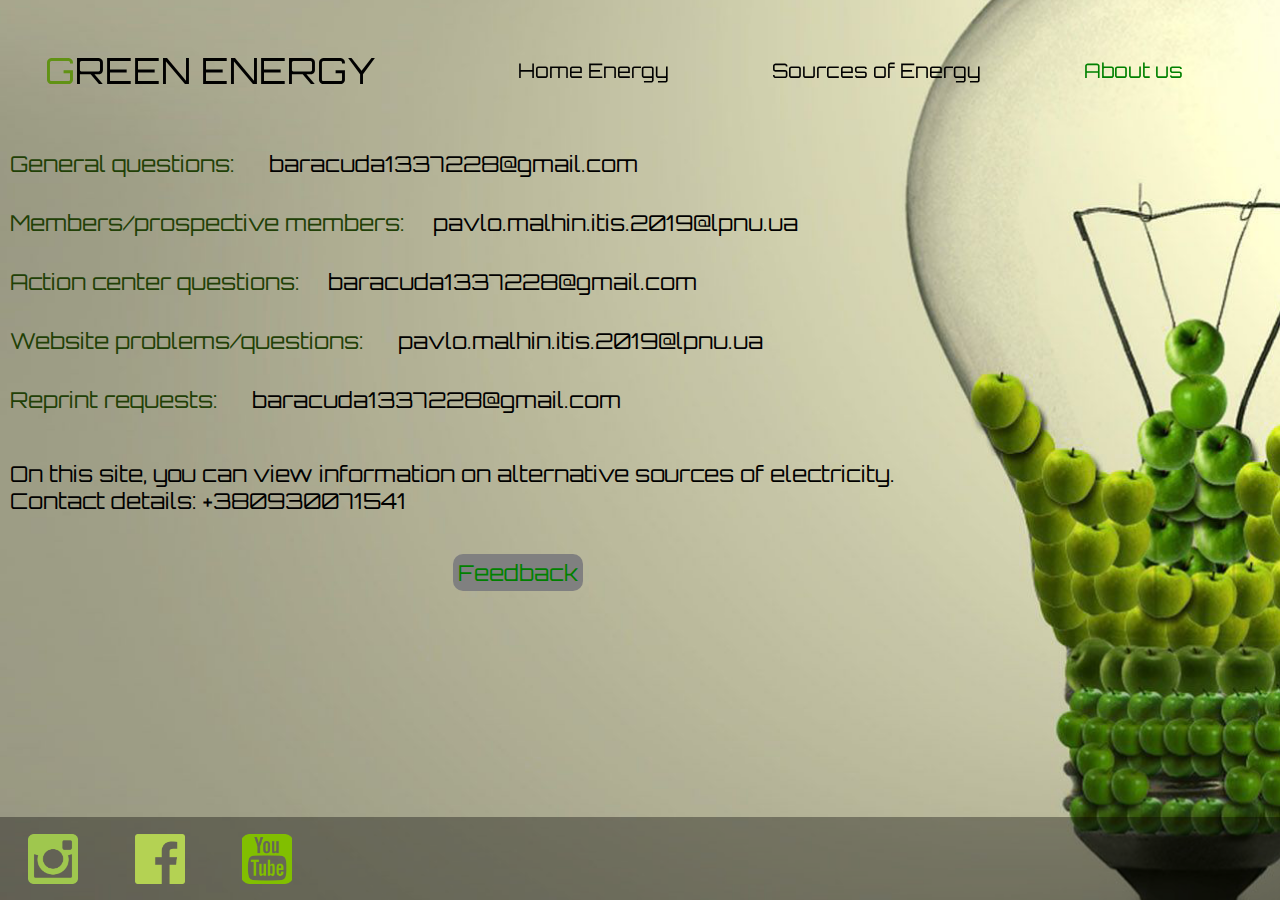
<file: aboutus.html>
<!DOCTYPE html>
<html lang="en">
<head>
	<meta charset="UTF-8">
	<meta name="viewport" content="width=device-width, initial-scale=1.0">
	<link rel="stylesheet" href="green_energy.css">
	<link href="https://fonts.googleapis.com/css2?family=
Orbitron:wght@400&display=swap" rel="stylesheet">

	<title>Green Energy</title>
</head>
<body>
<header>
	<div class="conteiner">
		<div class="logo">
			<p class="logotextG">G</p>
			<p class="logotext">REEN ENERGY</p>
		</div>
		<nav class="novbar">
			<a href="./index.html" class="button">Home Energy</a>
			<a href="./comersialenergy.html" class="button">Sources of Energy</a>
			<a href="./aboutus.html" class="buttonactiv">About us</a>
		</nav>
		<div onclick="{toggle()}" class="burger">
            <div id="line1" class="line1"></div>
            <div id="line2" class="line2"></div>
            <div id="line3" class="line3"></div>
        </div>
        <div id="burger_nav" class="burger_nav">
            <a href="./index.html" class="burger_nav__button">Home Energy</a>
            <a href="./comersialenergy.html" class="burger_nav__button">Sources of Energy</a>
            <a href="./aboutus.html" class="burger_nav__button__active">About us</a>
        </div>
	</div>
</header>
<div class="info">
	<div class="emails_info">
		<div class="infoaboutus">
		<p class="hugeinfoG">General questions:</p>
		<p class="hugeinfo">&nbsp &nbsp baracuda1337228@gmail.com<br></p>
		</div>
		<div class="infoaboutus">
		<p class="hugeinfoG">Members/prospective members:</p>
		<p class="hugeinfo">&nbsp &nbsppavlo.malhin.itis.2019@lpnu.ua<br></p>
		</div>
		<div class="infoaboutus">
		<p class="hugeinfoG">Action center questions:</p>
		<p class="hugeinfo">&nbsp &nbspbaracuda1337228@gmail.com<br></p>
		</div>
		<div class="infoaboutus">
		<p class="hugeinfoG">Website problems/questions:</p>
		<p class="hugeinfo">&nbsp &nbsp pavlo.malhin.itis.2019@lpnu.ua<br></p>
		</div>
		<div class="infoaboutus">
		<p class="hugeinfoG">Reprint requests:</p>
		<p class="hugeinfo">&nbsp &nbsp baracuda1337228@gmail.com<br></p>
		</div>
	</div>
	<div class="info_txt"><br>On this site, you can view information on alternative sources of electricity. <br>
	Contact details: +380930071541</div>
	<div class="feedback">
		<a href="./feedback.html" class="button_feedback">Feedback</a>
	</div>
</div>
<footer>	
	<div class="footerct">
		<img id="sizefooter" src="./src/instagram.png" alt="">
		<img id="sizefooter" src="./src/facebook.png" alt="">
		<img id="sizefooter" src="./src/yt.png" alt="">
	</div>
</footer>
<script src="./burger.js"></script>
</body>
</html>
</file>
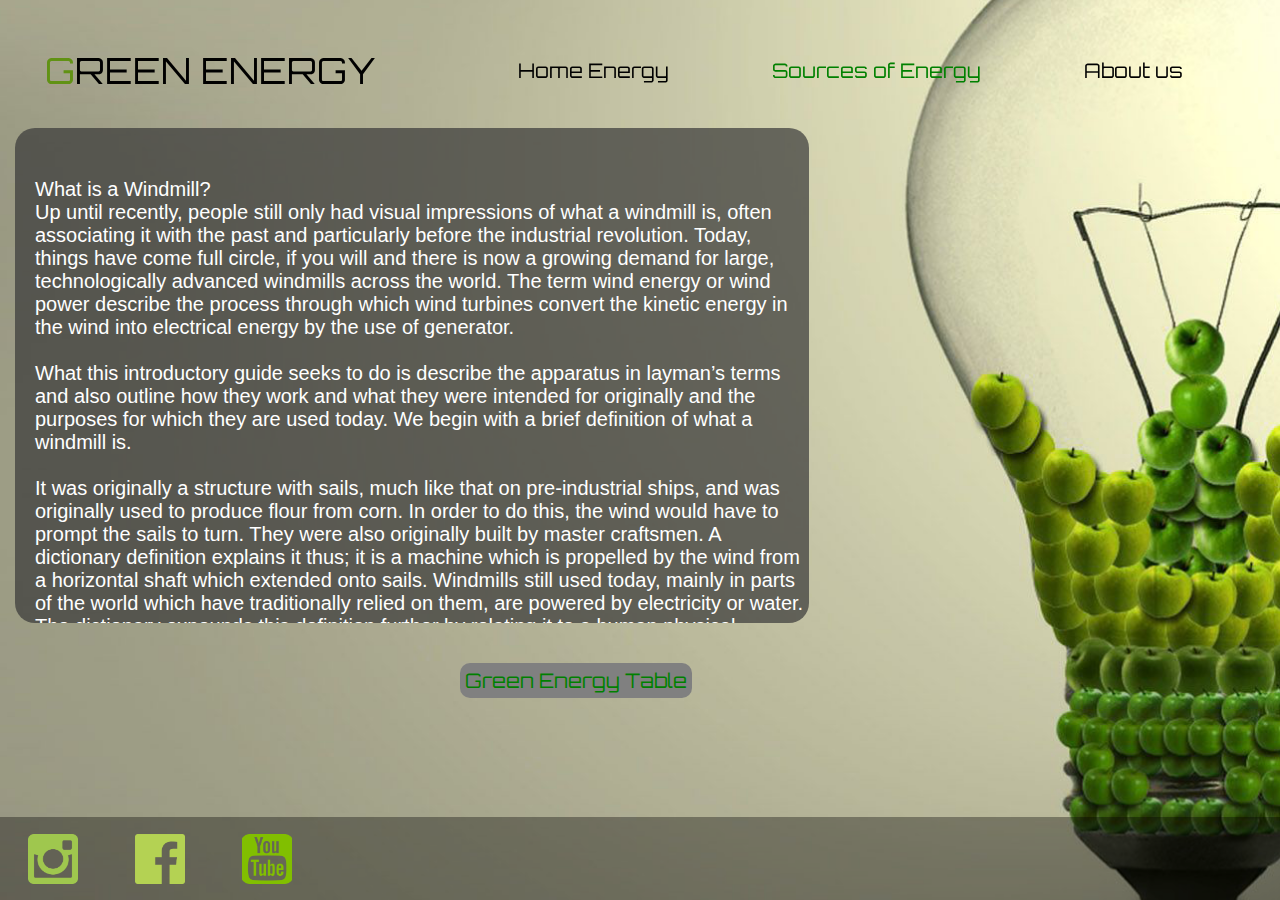
<file: comersialenergy.html>
<!DOCTYPE html>
<html lang="en">
<head>
	<meta charset="UTF-8">
	<meta name="viewport" content="width=device-width, initial-scale=1.0">
	<link rel="stylesheet" href="green_energy.css">
	<link href="https://fonts.googleapis.com/css2?family=
Orbitron:wght@400&display=swap" rel="stylesheet">
	<title>Green Energy</title>
</head>
<body>
<header>
	<div class="conteiner">
		<div class="logo">
			<p class="logotextG">G</p>
			<p class="logotext">REEN ENERGY</p>
		</div>
		<nav class="novbar">
			<a href="./index.html" class="button">Home Energy</a>
			<a href="./comersialenergy.html" class="buttonactiv">Sources of Energy</a>
			<a href="./aboutus.html" class="button">About us</a>
		</nav>
		<div onclick="{toggle()}" class="burger">
            <div id="line1" class="line1"></div>
            <div id="line2" class="line2"></div>
            <div id="line3" class="line3"></div>
        </div>
        <div id="burger_nav" class="burger_nav">
            <a href="./index.html" class="burger_nav__button">Home Energy</a>
            <a href="./comersialenergy.html" class="burger_nav__button__active">Sources of Energy</a>
            <a href="./aboutus.html" class="burger_nav__button">About us</a>
        </div>
	</div>
</header>
<main>
	<div class="info_text">
What is a Windmill?<br>
Up until recently, people still only had visual impressions of what a windmill is, often associating it with the past and particularly before the industrial revolution. Today, things have come full circle, if you will and there is now a growing demand for large, technologically advanced windmills across the world. The term wind energy or wind power describe the process through which wind turbines convert the kinetic energy in the wind into electrical energy by the use of generator.<br>

<br>What this introductory guide seeks to do is describe the apparatus in layman’s terms and also outline how they work and what they were intended for originally and the purposes for which they are used today. We begin with a brief definition of what a windmill is.<br>

<br>It was originally a structure with sails, much like that on pre-industrial ships, and was originally used to produce flour from corn. In order to do this, the wind would have to prompt the sails to turn. They were also originally built by master craftsmen.
A dictionary definition explains it thus; it is a machine which is propelled by the wind from a horizontal shaft which extended onto sails. Windmills still used today, mainly in parts of the world which have traditionally relied on them, are powered by electricity or water.
The dictionary expounds this definition further by relating it to a human physical exercise technique which replicates the symbolism and movement of the original windmill. It is also famously symbolic in Cervantes’ classic of Don Quixote. This definition reminds readers that the original mill was also used to pump water and generate power.
In modern terms, the advanced windmill operates with just three blades mainly to generate sustainable sources of electricity and energy. Today, these windmills are also referred to as wind turbines.
According to Wikipedia, “A windmill is a mill that converts the energy of wind into rotational energy by means of vanes called sails or blades.”
How Do Solar Panels Work?
Solar panels collect clean renewable energy in the form of sunlight and convert that light into electricity which can then be used to provide power for electrical loads. Solar panels are comprised of several individual solar cells which are themselves composed of layers of silicon, phosphorous (which provides the negative charge), and boron (which provides the positive charge). Solar panels absorb the photons and in doing so initiate an electric current. The resulting energy generated from photons striking the surface of the solar panel allows electrons to be knocked out of their atomic orbits and released into the electric field generated by the solar cells which then pull these free electrons into a directional current. This entire process is known as the Photovoltaic Effect. An average home has more than enough roof area for the necessary number of solar panels to produce enough solar electricrity to supply all of its power needs excess electricity generated goes onto the main power grid, paying off in electricity use at night.<br>

<br>In a well-balanced grid-connected configuration, a solar array generates power during the day that is then used in the home at night. Net metering programs allow solar generator owners to get paid if their system produces more power than what is needed in the home. In off-grid solar applications, a battery bank, charge controller, and in most cases, an inverter are necessary components. The solar array sends direct current (DC) electricity through the charge controller to the battery bank. The power is then drawn from the battery bank to the inverter, which converts the DC current into alternating current (AC) that can be used for non-DC appliances. Assisted by an inverter, solar panel arrays can be sized to meet the most demanding electrical load requirements. The AC current can be used to power loads in homes or commercial buildings, recreational vehicles and boats, remote cabins, cottages, or homes, remote traffic controls, telecommunications equipment, oil and gas flow monitoring, RTU, SCADA, and much more.<br><br><br><br><br>The Benefits of Solar Panels
Using solar panels is a very practical way to produce electricity for many applications. The obvious would have to be off-grid living. Living off-grid means living in a location that is not serviced by the main electric utility grid. Remote homes and cabins benefit nicely from solar power systems. No longer is it necessary to pay huge fees for the installation of electric utility poles and cabling from the nearest main grid access point. A solar electric system is potentially less expensive and can provide power for upwards of three decades if properly maintained.<br>

<br>Besides the fact that solar panels make it possible to live off-grid, perhaps the greatest benefit that you would enjoy from the use of solar power is that it is both a clean and a renewable source of energy. With the advent of global climate change, it has become more important that we do whatever we can to reduce the pressure on our atmosphere from the emission of greenhouse gases. Solar panels have no moving parts and require little maintenance. They are ruggedly built and last for decades when porperly maintained.<br>

<br>Last, but not least, of the benefits of solar panels and solar power is that, once a system has paid for its initial installation costs, the electricity it produces for the remainder of the system's lifespan, which could be as much as 15-20 years depending on the quality of the system, is absolutely free! For grid-tie solar power system owners, the benefits begin from the moment the system comes online, potentially eliminating monthy electric bills or, and this is the best part, actually earning the system's owner additional income from the electric company. How? If you use less power than your solar electric system produces, that excess power can be sold, sometimes at a premium, to your electric utility company!<br>

<br>There are many other applications and benefits of using solar panels to generate your electricity needs - too many to list here. But as you browse our website, you'll gain a good general knowledge of just how versatile and convenient solar power can be.<br>
How hydropower works<br>
A typical hydroelectric plant is a system with three parts: a power plant where the electricity is produced, a dam that can be opened or closed to control water flow, and a reservoir where water is stored. The water behind the dam flows through an intake and pushes against blades in a turbine, causing them to turn. The turbine spins a generator to produce electricity.<br>

<br>The amount of electricity that can be generated depends on how far the water drops and how much water moves through the system. The electricity can be transported through long-distance electric lines to homes, factories, and businesses. Other types of hydropower plants make use of the flow through a waterway without a dam.<br>

<br>The largest hydropower plants
China, Brazil, Canada, the United States, and Russia are the five largest producers of hydropower. The world's largest hydroelectric plant in terms of installed capacity is Three Gorges (Sanxia) on China's Yangtze River, which is 1.4 miles (2.3 kilometers) wide and 607 feet (185 meters) high. The facility that actually generates the most electricity annually is the Itaipu plant situated on the ‎Paraná River between Brazil and Paraguay.<br>

<br>The biggest hydropower plant in the United States is at the Grand Coulee Dam on the Columbia River in Washington, a state that gets about two-thirds of its electricity from hydropower.<br>

<br>Hydropower pros and cons
Hydropower has several advantages. Once a dam has been built and the equipment installed, the energy source—flowing water—is free. It's a clean fuel source renewed by snow and rainfall. Hydropower plants can supply large amounts of electricity, and they are relatively easy to adjust for demand by controlling the flow of water through the turbines.<br>&nbsp
	</div>
</main>
	<div class="table">
	<a href="./greenenergy_table.html" class="button_table">Green Energy Table</a>
</div>
<footer>
	<div class="footerct">
		<img id="sizefooter" src="./src/instagram.png" alt="">
		<img id="sizefooter" src="./src/facebook.png" alt="">
		<img id="sizefooter" src="./src/yt.png" alt="">
	</div>
</footer>
<script src="./burger.js"></script>
</body>
</html>
</file>
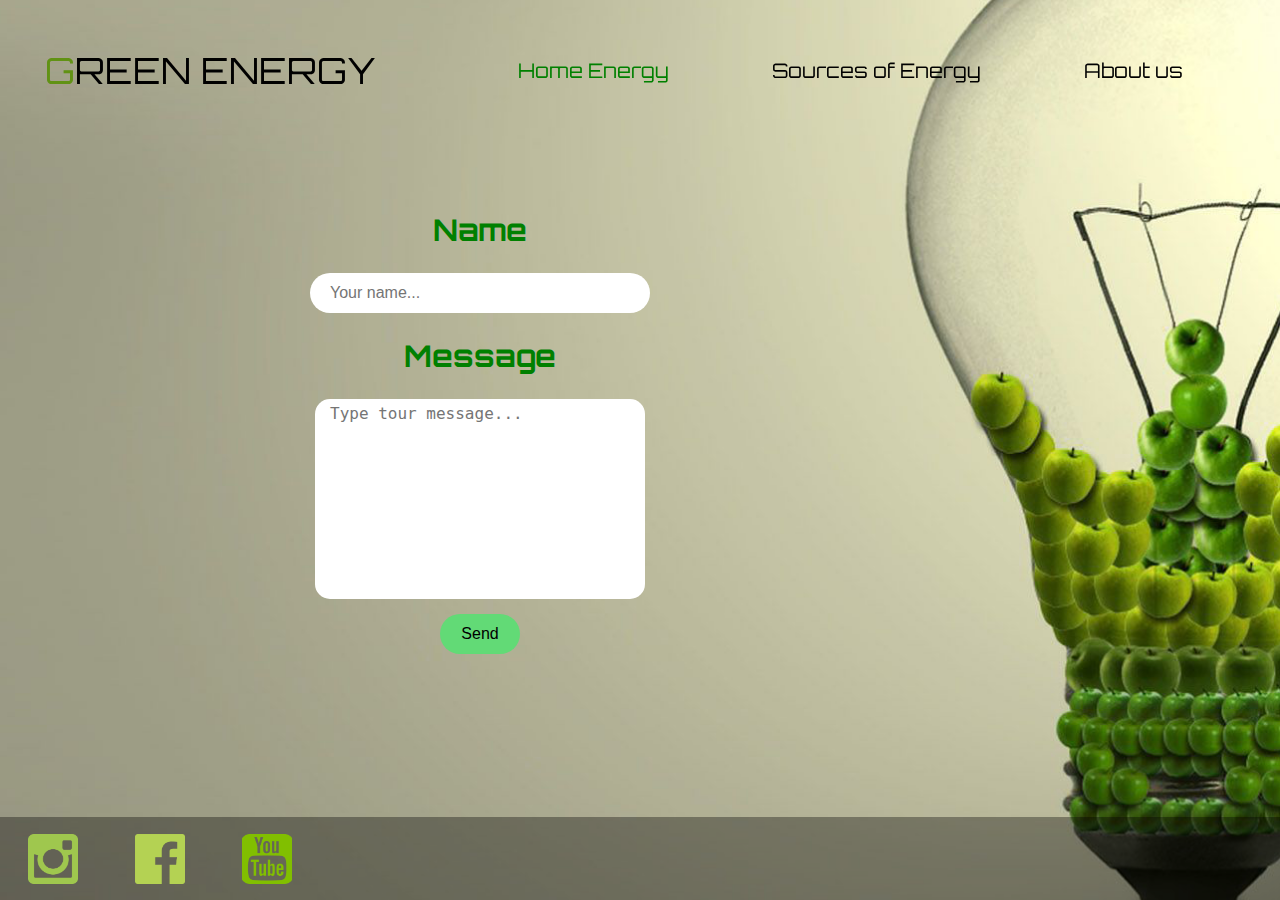
<file: feedback.html>
<!DOCTYPE html>
<html lang="en">
<head>
	<meta charset="UTF-8">
	<meta name="viewport" content="width=device-width, initial-scale=1.0">
	<link rel="stylesheet" href="green_energy.css">
	<link href="https://fonts.googleapis.com/css2?family=
Orbitron:wght@400&display=swap" rel="stylesheet">
	<title>Green Energy</title>
</head>
<body>
<header>
	<div class="conteiner">
		<div class="logo">
			<p class="logotextG">G</p>
			<p class="logotext">REEN ENERGY</p>
		</div>
		<nav class="novbar">
			<a href="./index.html" class="buttonactiv">Home Energy</a>
			<a href="./comersialenergy.html" class="button">Sources of Energy</a>
			<a href="./aboutus.html" class="button">About us</a>
		</nav>
		<div onclick="{toggle()}" class="burger">
            <div id="line1" class="line1"></div>
            <div id="line2" class="line2"></div>
            <div id="line3" class="line3"></div>
        </div>
        <div id="burger_nav" class="burger_nav">
            <a href="./index.html" class="burger_nav__button__active">Home Energy</a>
            <a href="./comersialenergy.html" class="burger_nav__button">Sources of Energy</a>
            <a href="./aboutus.html" class="burger_nav__button">About us</a>
        </div>
		
	</div>
</header>
<div class="main">
	<form id="Contact_Form" action="">
		<h2>Name</h2>
		<input placeholder="Your name..." maxlength="30" type="text">
		<h2>Message</h2>
		<textarea placeholder="Type tour message..." name="" id="" cols="30" maxlength="300" rows="10"></textarea>
		<input id="Submit_Button" type="submit" value="Send">
	</form>
</div>
<footer>
	<div class="footerct">
		<a href="https://www.instagram.com/explore/tags/greenenergy/" target="_blank" id="sizefooter">
     <img id="sizefooter" src="./src/instagram.png" alt="">
    </a>
    <a href="https://www.facebook.com/greenenergyuk/" target="_blank" id="sizefooter">
		<img id="sizefooter" src="./src/facebook.png" alt="">
		 </a>
		   <a href="https://www.youtube.com/watch?v=1kUE0BZtTRc" target="_blank" id="sizefooter">
		<img id="sizefooter" src="./src/yt.png" alt="">
		 </a>
	</div>
</footer>
<script src="./burger.js"></script>
</body>
</html>
</file>
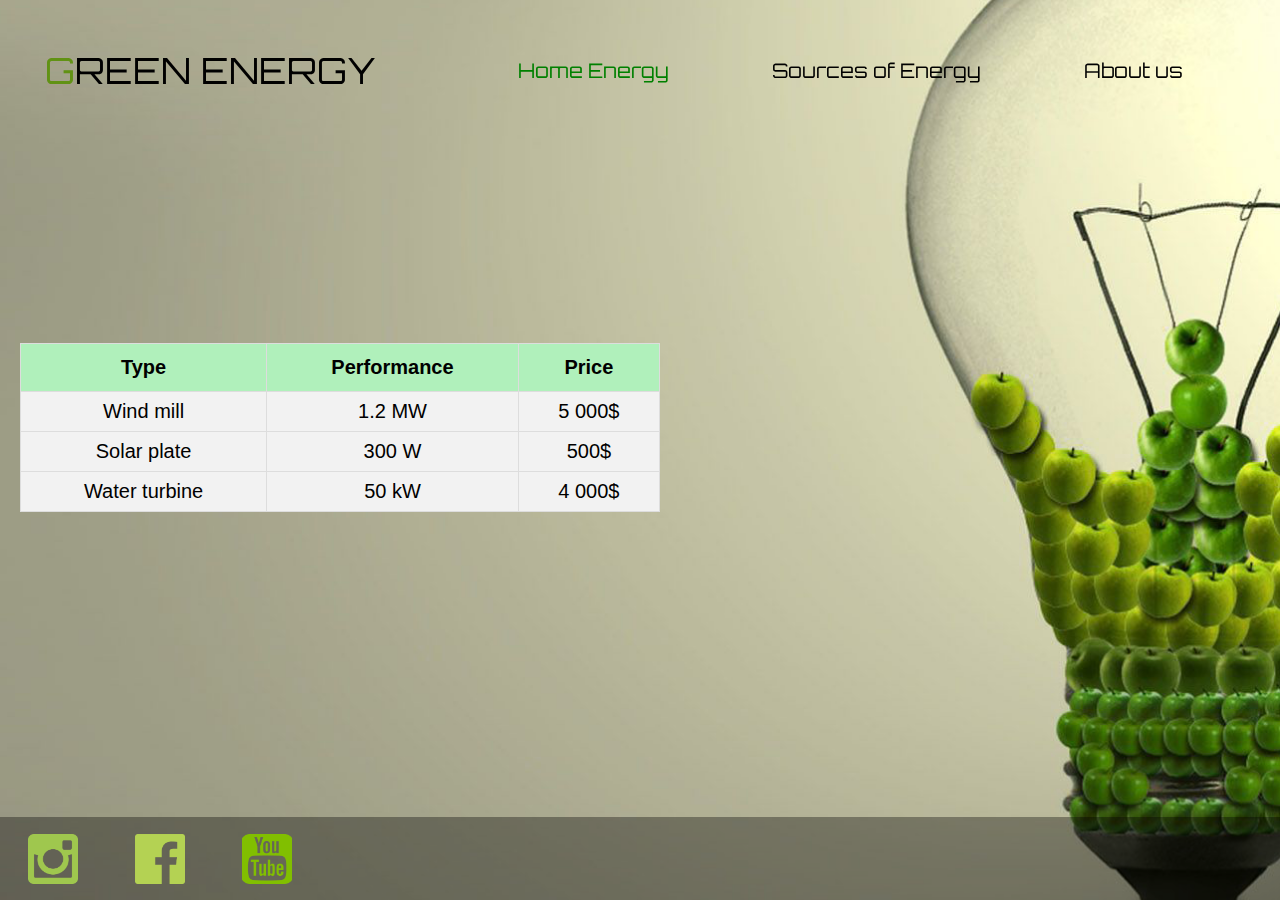
<file: greenenergy_table.html>
<!DOCTYPE html>
<html lang="en">
<head>
	<meta charset="UTF-8">
	<meta name="viewport" content="width=device-width, initial-scale=1.0">
	<link rel="stylesheet" href="green_energy.css">
	<link href="https://fonts.googleapis.com/css2?family=
Orbitron:wght@400&display=swap" rel="stylesheet">
	<title>Green Energy</title>
</head>
<body>
<header>
	<div class="conteiner">
		<div class="logo">
			<p class="logotextG">G</p>
			<p class="logotext">REEN ENERGY</p>
		</div>
		<nav class="novbar">
			<a href="./index.html" class="buttonactiv">Home Energy</a>
			<a href="./comersialenergy.html" class="button">Sources of Energy</a>
			<a href="./aboutus.html" class="button">About us</a>
		</nav>
		<div onclick="{toggle()}" class="burger">
            <div id="line1" class="line1"></div>
            <div id="line2" class="line2"></div>
            <div id="line3" class="line3"></div>
        </div>
        <div id="burger_nav" class="burger_nav">
            <a href="./index.html" class="burger_nav__button__active">Home Energy</a>
            <a href="./comersialenergy.html" class="burger_nav__button">Sources of Energy</a>
            <a href="./aboutus.html" class="burger_nav__button">About us</a>
        </div>
		
	</div>
</header>
<div class="main">
	<table id="Green_Energy">
		<colgroup span="3"></colgroup>
		<tr>
		  <th>Type</th>
		  <th>Performance</th>
		  <th>Price</th>
		</tr>
		<tr>
		  <td>Wind mill</td>
		  <td>1.2 MW</td>
		  <td>5 000$</td>
		</tr>
		<tr>
		  <td>Solar plate</td>
		  <td>300 W</td>
		  <td>500$</td>
		</tr>
		<tr>
			<td>Water turbine</td>
			<td>50 kW</td>
			<td>4 000$</td>
		</tr>
	</table>
</div>
<footer>
	<div class="footerct">
		<a href="https://www.instagram.com/explore/tags/greenenergy/" target="_blank" id="sizefooter">
     <img id="sizefooter" src="./src/instagram.png" alt="">
    </a>
    <a href="https://www.facebook.com/greenenergyuk/" target="_blank" id="sizefooter">
		<img id="sizefooter" src="./src/facebook.png" alt="">
		 </a>
		   <a href="https://www.youtube.com/watch?v=1kUE0BZtTRc" target="_blank" id="sizefooter">
		<img id="sizefooter" src="./src/yt.png" alt="">
		 </a>
	</div>
</footer>
<script src="./burger.js"></script>
</body>
</html>
</file>
<file: green_energy.css>
body{
	background: center center fixed no-repeat url("./src/fon.jpg");
	-webkit-background-size: cover;
     -moz-background-size: cover;
	 -o-background-size: cover;
	 background-size: cover;
	 font-family: 'Orbitron', sans-serif;
	 background-position: right;
}
header{
	position:fixed;
	top: 0;
	left: 0;
	display: flex;
	flex-direction: row;
	width: 100vw;
	height: 120px;
	justify-content: flex-start;

}
main{
	display: flex;
	flex-direction: column;
	width: 62vw;
	height: 55vh;
	font-size: 1rem;
	margin-top: 10%;
	margin-left: 15px;
	background: rgba(55,55,55,0.7);
	border-radius: 1rem;
	overflow:scroll;
	justify-content: center;
}
main::-webkit-scrollbar {
    display: none;
}
main {
  -ms-overflow-style: none;
  scrollbar-width: none;
}
::-webkit-scrollbar {
  width: 0.5rem;
}


::-webkit-scrollbar-track {
  background: #f1f1f1;
}


::-webkit-scrollbar-thumb {
  background: #888;
}

::-webkit-scrollbar-thumb:hover {
  background: #555;

}
main>div{
color:white;
margin:1rem;
font-family: 'Roboto', sans-serif; 
font-size: 1rem;
}
.conteiner{
	display: flex;
	width: 100%;
	height: 100%;
	margin: 10px auto;
	align-content: center;
	justify-content: space-around;	
}
.logo{
	display: flex;
	flex-direction: row;
	align-items: center;
}
.novbar{
	width: 60%;
	height: auto;
	display: flex;
	flex-direction: row;
	align-items: center;
	justify-content: space-around;
}
.logotextG,.logotext{
	display: flex;
	font-size:1.8rem;
	color: #000000;
}
.logotextG{
	color:#619214;
	font-weight: 40rem;

}
.button,.buttonactiv{
	display: flex;
	color: black;
	font-size:1rem;
	transition: color 0.2s;
	}
.button:hover{
	color:green;
}
.buttonactiv:hover{
	color: black;
}
.buttonactiv{
	color: green;
}
.emails_info{
	width: 100%;
	display: flex;
	flex-direction: column;
	justify-content: center;
}
footer{
	display: flex;
	position: fixed;
	width: 100%;
	height: 4.15rem;
	flex-direction: row;
	bottom: 0%;
	left: 0%;
	background: rgba(0, 0, 0, 0.35);
}
.footerct{
	display:flex;
	height: 100%;
	width: 25%;
	justify-content: space-around;
	flex-direction: row;
	margin: auto 0;
	align-items: center;
}
#sizefooter{
	height: 2.5rem;
	width: 2.5rem;
	transition: transform .3s ease-in-out;
}
#sizefooter:hover{
	transform: scale(1.05);
	animation: Rotate 1s forwards ease-in-out; 
}
.button_table:hover,
.button_feedback:hover{
	transform: scale(1.05);
	background-color: rgb(195, 214, 194);
}
/* Animation */
@keyframes Rotate {
	0%{
		transform: rotate(0deg);
	}
	25%{
		transform: rotate(15deg);
	}
	75%{
		transform: rotate(-15deg);
	}
	100%{
		transform: rotate(0deg);
	}
}
/* Anomation end */
.main{
	display:flex;
	width: 100%;
	height: 95vh;
	flex-direction: column;
	justify-content: center;
}	
a{
  text-decoration: none;
}
.content{
	display : flex;
	flex-direction: row;
	padding-left:1.25rem;
	align-items: center;

}
.content_textG{
	color: green;
}
.info{
	
	display: flex;
	width: 90%;
	height: 90%;
	flex-direction: column;
	justify-content: center;
	font-size: 1.1em;
	align-items: flex-start;
	padding-top: 10%;
}
.emails_info p{
	margin-bottom: 10px;
	margin-left: 10px;
}
.hugeinfoG{
	color:#214006;
}
.infoaboutus{
	display : flex;
	flex-direction: row;
	width: auto;
	height: auto;
	position: 0;
}
.info_text{
	display:flex;
	height: 80%;
	width: 97%;
    justify-content: center;
	
}

/* Burger */
.burger { 
	width: 45px; 
	height: 45px;  
	display: flex; 
	justify-content: center; 
	align-items: center; 
	flex-direction: column; 
	margin-right: 10px; 
  } 
  .burger > div { 
	height: 8px; 
	width: 37px; 
	transition: all 0.5s; 
  } 
  .line1 { 
	transform: translateY(-6px); 
	background-color: #1e6f5c; 
	z-index: 100;
  } 
  .line2 { 
	background-color:#1e6f5c;
	z-index: 100;
  } 
  .line3 { 
	transform: translateY(6px); 
	background-color: #1e6f5c;
	z-index: 100; 
  } 
   
  .toggle_line1 { 
	transform: rotate(180deg) translate(-5px, 6px); 
	background-color: #1e6f5c;
  } 
  .toggle_line2 { 
	transform: translateX(100%);
	opacity: 0; 
	background-color: rgba(0,0,0,0%); 
  } 
  .toggle_line3 { 
	transform: rotate(-180deg) translate(-5px, -6px); 
	background-color: #1e6f5c;
  } 
   /*#619214;*/
  .burger_nav {
	display: flex; 
	flex-direction: column; 
	justify-content: space-around; 
	align-items: center; 
	position: absolute; 
	top: 130px; 
	height: 150px;
	left: 0; 
	width: 280px;
	transform: translateX(-150vw); 
	transition: all 0.5s ease-in-out; 
	background-color: rgba(255, 255, 255, 0.35);
	border-top-right-radius: 15px;
	border-bottom-right-radius: 15px;
	z-index: 1;
  } 
  .toggle_nav { 
	transform: translateX(0px); 
  } 
  .burger_nav__button, 
  .burger_nav__button__active { 
	float: left; 
	font-size: 22px; 
	color: black; 
	margin: 0 10px; 
	transition: color 0.3s; 
	text-decoration: none;
  } 
  .burger_nav__button__active { 
	color: #619214
  
  } 
  @media screen and (min-width: 1200px) { 
	.burger,
	.burger_nav { 
	  display: none; 
	} 
	.nav_link, 
	.nav_link_active { 
	  display: flex; 
	} 
  } 
  @media screen and (max-width: 1200px) { 
	.burger,
	.burger_nav { 
	  display: flex; 
	} 
	.nav_link, 
	.nav_link_active { 
	  display: none; 
	} 
  }
/* Burger end */

.info_txt{
	margin: 10px 0 0 10px;	
}

/* Video */
html,
body {
  margin: 0px;
  padding: 0px;
}
.video_content{
	width: 100%;
	height: 100%;
	position: fixed;
	z-index: -10;
  }
  #video_media{
	height: 100vh;
	width: 100vw;
	object-fit: cover;
  }
  /* Contact Form */
#Contact_Form {
	display: flex;
	justify-content: center;
	align-items: center;
	flex-direction: column;
	width: 75%;
  }
  #Contact_Form > h2 {
	color:green;

  }
  #Contact_Form > input {
	width: 300px;
	height: 40px;
	outline: none;
	border: none;
	padding: 0 20px;
	border-radius: 20px;
	font-size: 16px;
	transition: all 0.3s ease-in-out;
  }
  #Contact_Form > input:focus {
	width: 350px;
	background-color: #b0f0bb;
  }
  #Contact_Form > textarea {
	width: 300px;
	outline: none;
	border: none;
	resize: none;
	padding: 5px 15px;
	font-size: 16px;
	border-radius: 15px;
	transition: all 0.3s ease-in-out;
  }
  #Contact_Form > textarea:focus {
	width: 350px;
	background-color: #b0f0bb;
  }
  #Submit_Button {
	max-width: 80px;
	margin: 15px;
	color: black;
	background-color: #62da76;
	transition: all 0.3s ease-in-out;
  }
  #Submit_Button:hover {
	background: white;
  }
  /* Contact Form END */

/* Table */
#Green_Energy {
	font-family: Arial, Helvetica, sans-serif;
	border-collapse: collapse;
	width: 50%;
	min-width: 320px;
	margin: 20px;
  }
  
  #Green_Energy td,
  #Green_Energy th {
	border: 1px solid #ddd;
	padding: 8px;
	text-align: center;
  }
  
  #Green_Energy tr {
	background-color: #f2f2f2;
  }
  
  #Green_Energy tr:hover {
	background-color: #ddd;
  }
  
  #Green_Energy th {
	padding-top: 12px;
	padding-bottom: 12px;
	text-align: center;
	background-color: #b0f0bb;
	color: black;
  }
  /* Table END */

  /* Video END */
  .feedback,
  .table{
	  display: flex;
	  width: 90%;
	  align-items: center;
	  justify-content: center;
	  padding-top: 40px;
  }
  .button_feedback,
  .button_table{
	padding: 5px;
	color:green;
	border-radius: 10px;
	background-color: grey;
	transition: all .3s ease-in-out;
  }

@media screen and (min-width: 1360px){
  html
  {
    font-size: 20px;
  }
  
}
@media screen and (min-width: 1024px) {
	
	.novbar {
		display: flex;
	  }
  }
@media screen and (max-width: 582px){
  html
  {
    font-size: 16px;
  }
  #Contact_Form > input,
  #Contact_Form > textarea{
	  width: 50%;
  }
  #Contact_Form > input:focus,
  #Contact_Form > textarea:focus{
	  width: 70%;
  }
}
@media screen and (min-width: 582px){
  html
  {
    font-size: 20px;
  }
}
@media(max-width: 1400px)
{
	body{
		background: center center fixed no-repeat url("./src/fon_v4.png");
		-webkit-background-size: cover;
     -moz-background-size: cover;
	 -o-background-size: cover;
	 background-size: cover;
		background-position: right;
	}
	
}
@media(max-width: 1200px){
	.novbar {
		display: none;
	  }
	.info{
		padding-top: 21vh;
	}
	.feedback,
  .table{
	  padding-top: 2vh;
  }
	p{
		margin:0;
	}
	.logo{
		width: 100vw;
	}
	.conteiner{
		flex-direction: column;
		padding-left: 15px; 
	}
	.novbar{
		
		flex-direction: column;
		align-items: flex-start;
	}
	.footerct{
		width: 40%;
	}
	main{
		margin-top: 150px;
		height: 50vh;
	}
	.info_text{
		width: 95%;
	}
}
@media(max-width: 1024px)
{
	.infoaboutus p, 
	.info_txt{
		font-size: 0.7em;
	}
}
@media(max-width: 700px){
	main{
		height: 50vh;
	}
	.info_text{
		width: 90%;
	}
	#Green_Energy {
		min-width: 80%;
	  }
}
@media(max-width: 550px)
{
	body{
		background: center center fixed no-repeat url("./src/fon_v6.png");
		background-position: right;
		-webkit-background-size: cover;
     -moz-background-size: cover;
	 -o-background-size: cover;
	 background-size: cover;
	    
	}
	.content{
		flex-direction: column;
		justify-content: center;
		align-items: flex-start;
	}
	.novbar{
		flex-direction: column;
		align-items: flex-start;
	}
	.infoaboutus{
		flex-direction: column;
		justify-content: center;
	}
	.content_text,.content_textG{
		font-size: 1rem;
	}
	.footerct{
		width: 50%;
	}
}
@media(max-width: 500px)
{
	.logotextG,.logotext{
		font-size: 1.6rem;
	}
	main{
		height: 50vh;
	}
	  #Green_Energy td,
	  #Green_Energy th {
		font-size: 10px;
		padding: 4px;
	  }
}
@media(max-width: 350px)
{
	main{
		height: 50vh;
	}
	
}
</file>
